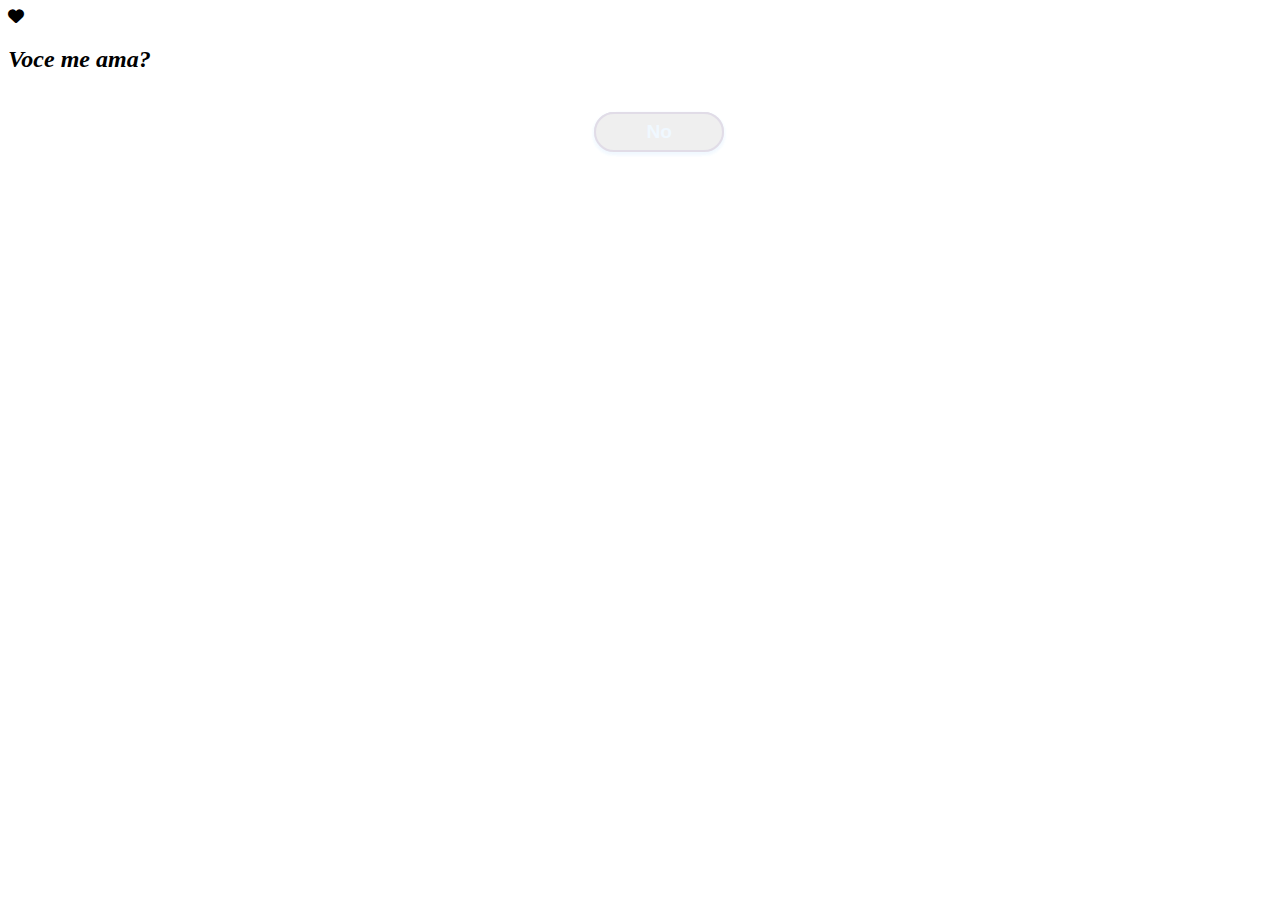
<file: Index.html>
<!DOCTYPE html>
<hmtl lang="pt-br">
<head>
    <meta charset="UTF-8">
    <meta name="viewpoint" content="width=device-width, initial-scale=1.0">
    <title>Hover Button</title>
    <link rel="stylesheet" href="https://cndjs.cloudflare.com/ajax/libs/font-awesome/6.2.0/css/all.min.css">
    <link rel="stylesheet" href="button.css">
</head>

<body>
    <div class="wrapper">
        <i class="fa-solid fa-heart"></i>
        <h2 class="question"><i>Voce me ama?</i></h2>
        <div class="btn-group">
            <button class="Sim-btn">Yes</button>
            <button class="Nao-btn">No</button>
        </div>
    </div>

    <script scr="button.js"></script>
</body>
</hmtl>
</file>
<file: button.css>
.btn-group{
    padding: 1.2rem;
    width: 100%;
    height: 40px;
    display: flex;
    justify-content: center;
    margin-top: 15px;
}
button {
    position: absolute;
    width: 130px;
    height: inherit;
    font-size: 1.2em;
    color: aliceblue;
    font-weight: 600;
    border-radius: 30px;
    border: 2px solid #e1dce7;
    outline: none;
    cursor: pointer;
    box-shadow: 0 2px 4px;
    rgba(0, 0, 0, .3);
}
</file>
